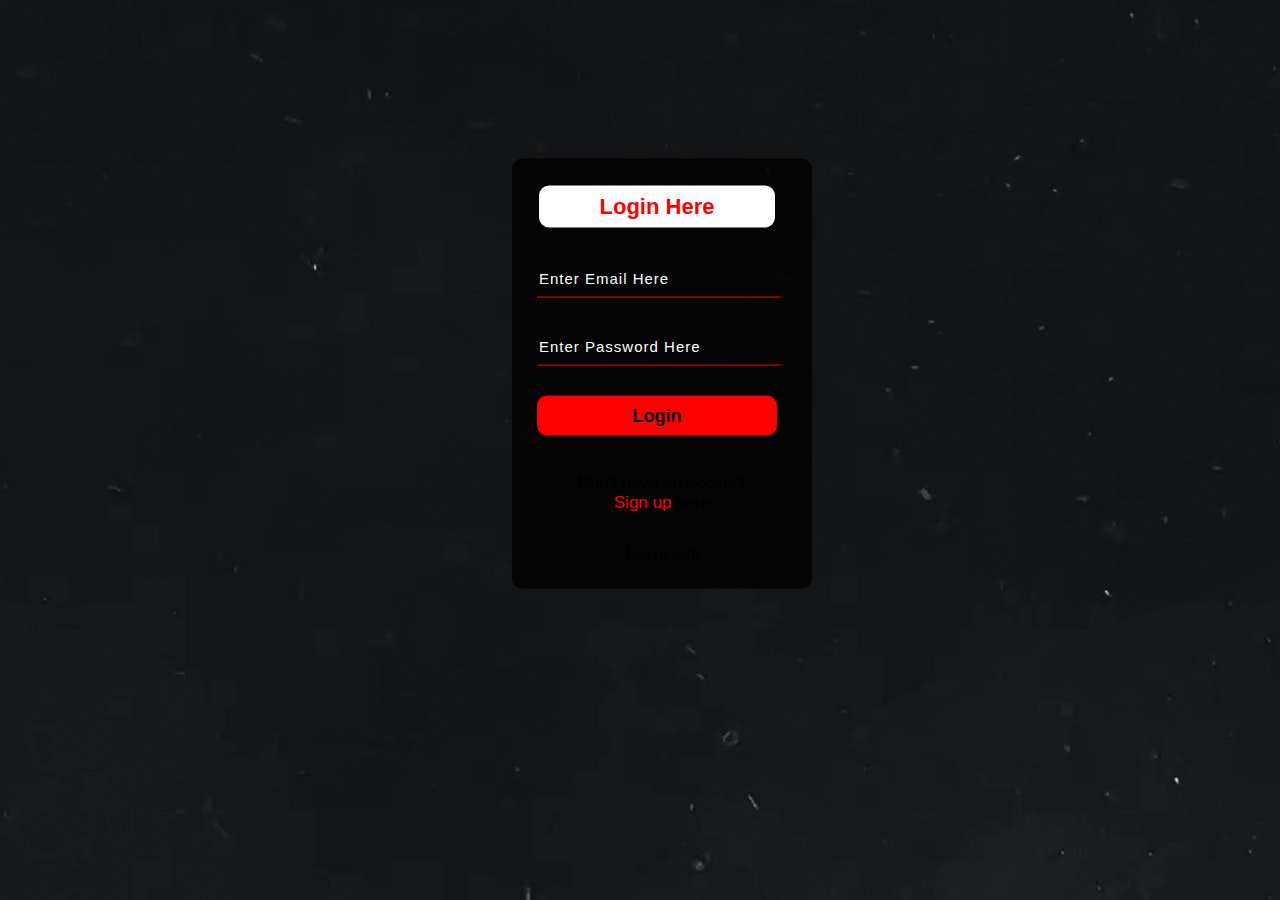
<file: fitness website/login.html>
<!DOCTYPE html>
<html lang="en">
<head>
    <meta charset="UTF-8">
    <meta http-equiv="X-UA-Compatible" content="IE=edge">
    <meta name="viewport" content="width=device-width, initial-scale=1.0">
    <title>Document</title>
    <style>
       body{
        /* background: linear-gradient(to top, rgba(0,0,0,0.5)0%,rgba(0,0,0,0.5)0%), url(images/1.jpg.jpg); */
        background: url("images/1.jpg.jpg");
        
       }
        .form{
    width: 250px;
    height: 380px;
    background: linear-gradient(to top, rgba(0,0,0,0.8)50%,rgba(0,0,0,0.8)50%);
    position: absolute;
    top: 20%;
    left: 40%;
    transform: translate(0%,-5%);
    border-radius: 10px;
    padding: 25px;
}

.form h2{
    width: 220px;
    font-family: sans-serif;
    text-align: center;
    color: red;
    font-size: 22px;
    background-color: #fff;
    border-radius: 10px;
    margin: 2px;
    padding: 8px;
}

.form input{
    width: 240px;
    height: 35px;
    background: transparent;
    border-bottom: 1px solid red;
    border-top: none;
    border-right: none;
    border-left: none;
    color: #fff;
    font-size: 15px;
    letter-spacing: 1px;
    margin-top: 30px;
    font-family: sans-serif;
}

.form input:focus{
    outline: none;
}

::placeholder{
    color: #fff;
    font-family: Arial;
}

.btnn{
    width: 240px;
    height: 40px;
    background: red;
    border: none;
    margin-top: 30px;
    font-size: 18px;
    border-radius: 10px;
    cursor: pointer;
    color: #fff;
    transition: 0.4s ease;
}
.btnn:hover{
    background: #fff;
    color: red;
}
.btnn a{
    text-decoration: none;
    color: #000;
    font-weight: bold;
}
.form .link{
    font-family: Arial, Helvetica, sans-serif;
    font-size: 17px;
    padding-top: 20px;
    text-align: center;
}
.form .link a{
    text-decoration: none;
    color: red;
}
.liw{
    padding-top: 15px;
    padding-bottom: 10px;
    text-align: center;
}
.icons a{
    text-decoration: none;
    color: #fff;
}
.icons ion-icon{
    color: #fff;
    font-size: 30px;
    padding-left: 22px;
    padding-top: 5px;
    transition: 0.3s ease;
}
.icons ion-icon:hover{
    color: #ee340e;
}
    </style>
</head>
<body>
    <div class="container">

    
    <div class="form">
        <h2>Login Here</h2>
        <input type="email" name="email" placeholder="Enter Email Here">
        <input type="password" name="" placeholder="Enter Password Here">
        <button class="btnn"><a href="#">Login</a></button>

        <p class="link">Don't have an account<br>
        <a href="#">Sign up </a> here</a></p>
        <p class="liw">Log in with</p>

        <div class="icons">
            <a href="#"><ion-icon name="logo-facebook"></ion-icon></a>
            <a href="#"><ion-icon name="logo-instagram"></ion-icon></a>
            <a href="#"><ion-icon name="logo-twitter"></ion-icon></a>
            <a href="#"><ion-icon name="logo-google"></ion-icon></a>
            
        </div>

    </div>
</div>
</body>
</html>
</file>
